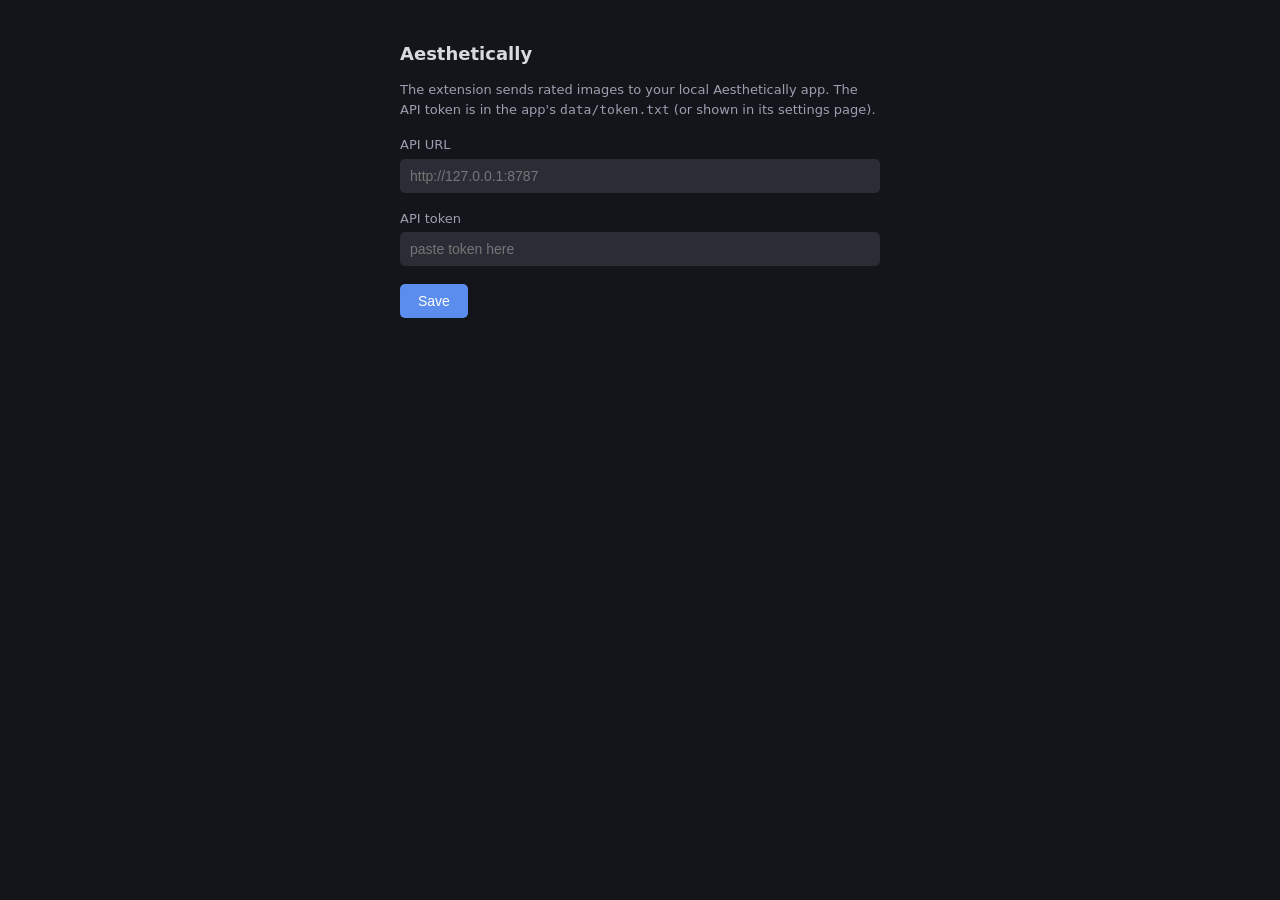
<file: extension/options.html>
<!DOCTYPE html>
<html lang="en">
<head>
<meta charset="utf-8">
<title>Aesthetically — options</title>
<style>
  body { background: #14151a; color: #d8dae2; font: 14px/1.5 system-ui, sans-serif;
         max-width: 480px; margin: 40px auto; padding: 0 16px; }
  h1 { font-size: 18px; font-weight: 600; }
  label { display: block; margin: 16px 0 4px; color: #9aa0b0; font-size: 13px; }
  input { width: 100%; box-sizing: border-box; background: #2a2d36; border: 0;
          border-radius: 5px; color: #d8dae2; padding: 9px 10px; font-size: 14px; }
  button { margin-top: 18px; background: #5b8def; color: #fff; border: 0;
           border-radius: 5px; padding: 9px 18px; font-size: 14px; cursor: pointer; }
  #status { margin-left: 10px; color: #57b368; }
  p.hint { color: #9aa0b0; font-size: 13px; }
</style>
</head>
<body>
  <h1>Aesthetically</h1>
  <p class="hint">The extension sends rated images to your local Aesthetically
  app. The API token is in the app's <code>data/token.txt</code> (or shown in
  its settings page).</p>
  <label for="apiUrl">API URL</label>
  <input id="apiUrl" placeholder="http://127.0.0.1:8787">
  <label for="token">API token</label>
  <input id="token" placeholder="paste token here">
  <button id="save">Save</button><span id="status"></span>
  <script src="options.js"></script>
</body>
</html>
</file>
